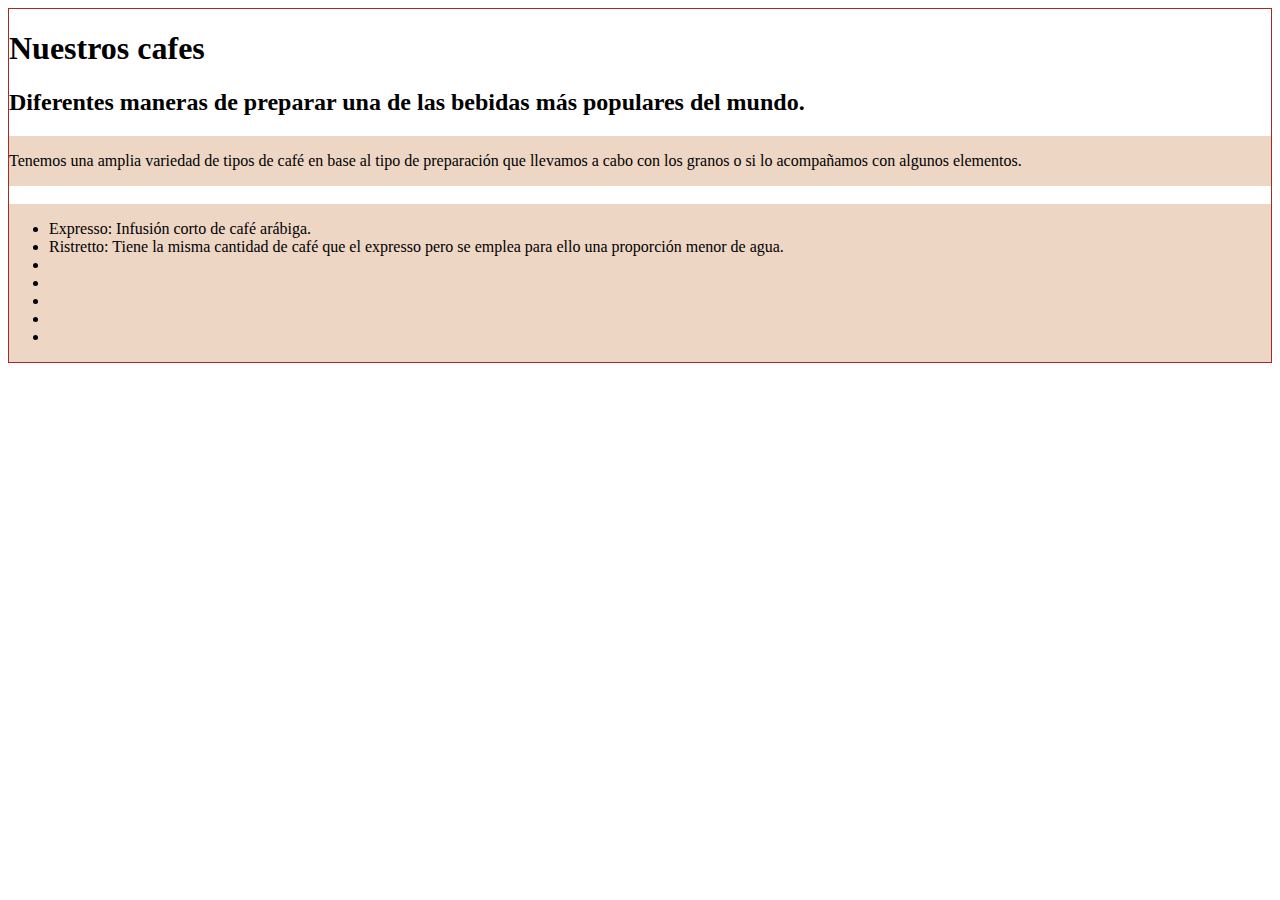
<file: pages/cafes.html>
<!DOCTYPE html>
<html lang="en">

<head>
    <meta charset="UTF-8">
    <link rel="stylesheet" href="../css/style.css">
    <meta name="viewport" content="width=device-width, initial-scale=1.0">
    <title>Cafelandya</title>
</head>

<body>
    <h1>Nuestros cafes</h1>
    <h2>Diferentes maneras de preparar una de las bebidas más populares del mundo.</h2>
    <div class="cafes-container">
        <p>Tenemos una amplia variedad de tipos de café en base al tipo de preparación que llevamos a cabo con los
            granos o si lo acompañamos con algunos elementos.</p>
    </div>
    <br>

    

    <div class="cafes-container">
        <ul>
            <li>
                Expresso: Infusión corto de café arábiga.
            </li>
            <li>
                Ristretto: Tiene la misma cantidad de café que el expresso pero se emplea para ello una proporción menor
                de agua.
            </li>
            <li></li>
            <li></li>
            <li></li>
            <li></li>
            <li></li>
        </ul>
    </div>




</body>

</html>
</file>
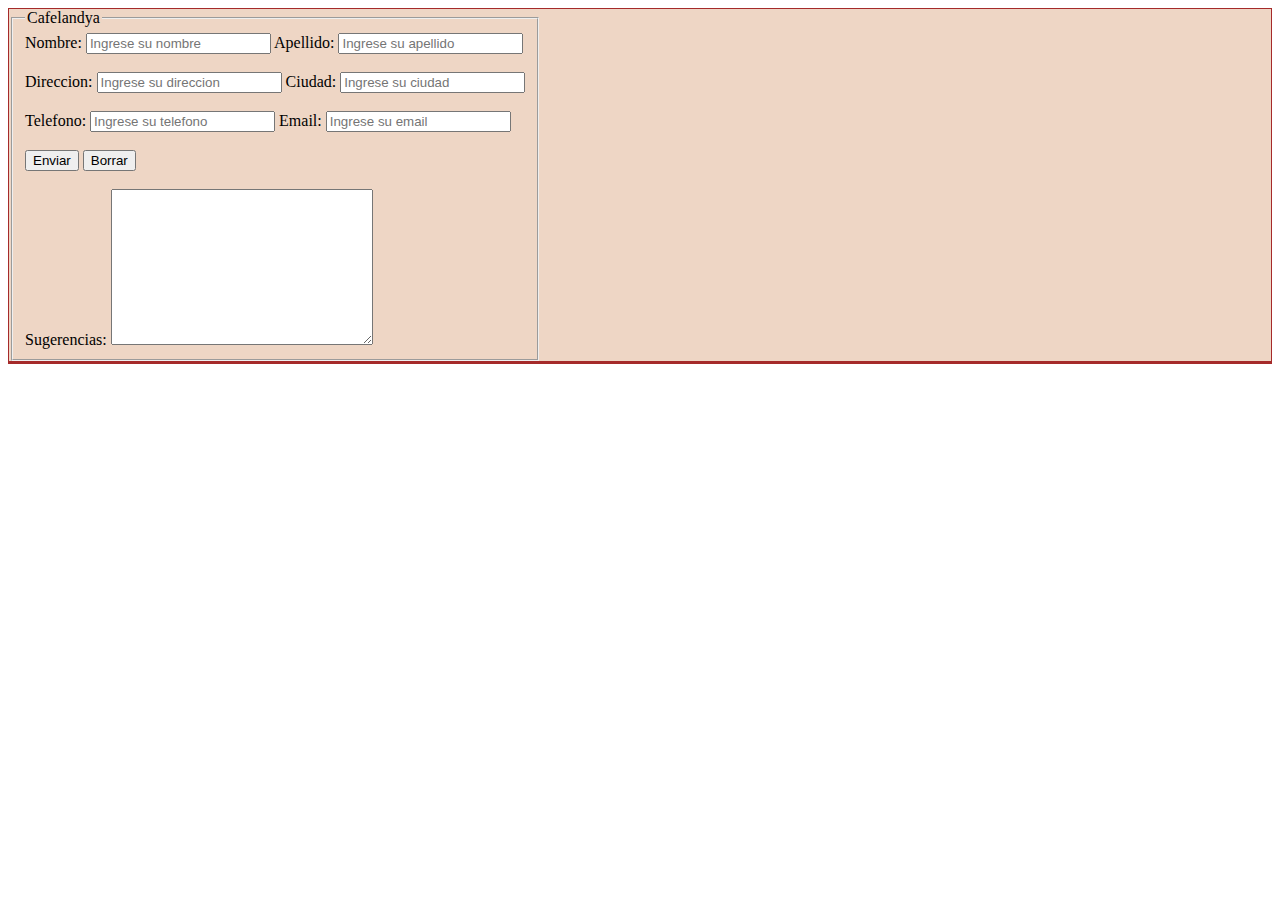
<file: pages/contacto.html>
<!DOCTYPE html>
<html lang="en">
<head>
    <meta charset="UTF-8">
    <link rel="stylesheet" href="../css/style.css">
    <meta name="viewport" content="width=device-width, initial-scale=1.0">
    <title>Contacto</title>
</head>
<body>
    <div class="cafes-container">
    <form action="../index.html">
        <fieldset>
            <legend>Cafelandya</legend>
            <label for="fname">Nombre:</label>
            <input type="text" id="fname" name="fname" placeholder="Ingrese su nombre" maxlength="30">
            <label for="apellido">Apellido:</label>
            <input type="text" id="apellido" name="apellido" placeholder="Ingrese su apellido" maxlength="30"> <br><br>
            <label for="direccion">Direccion:</label>
            <input type="text" id="direccion" name="direccion" placeholder="Ingrese su direccion" maxlength="50">
            <label for="ciudad">Ciudad:</label>
            <input type="text" id="ciudad" name="ciudad" placeholder="Ingrese su ciudad" maxlength="50"> <br><br>
            <label for="telefono">Telefono:</label>
            <input type="tel" id="telefono" name="telefono" placeholder="Ingrese su telefono" maxlength="30">
            <label for="email">Email:</label>
            <input type="email" id="email" name="email" placeholder="Ingrese su email"> <br><br>
            <input type="submit" value="Enviar">
            <input type="reset" value="Borrar"><br><br>
            <label for="sugerencias">Sugerencias:</label>
            <textarea name="sugerencias" id="sugerencias" cols="30" rows="10"></textarea>
            
        </fieldset>
    </for> </div>
    <footer></footer>
    
</body>
</html>
</file>
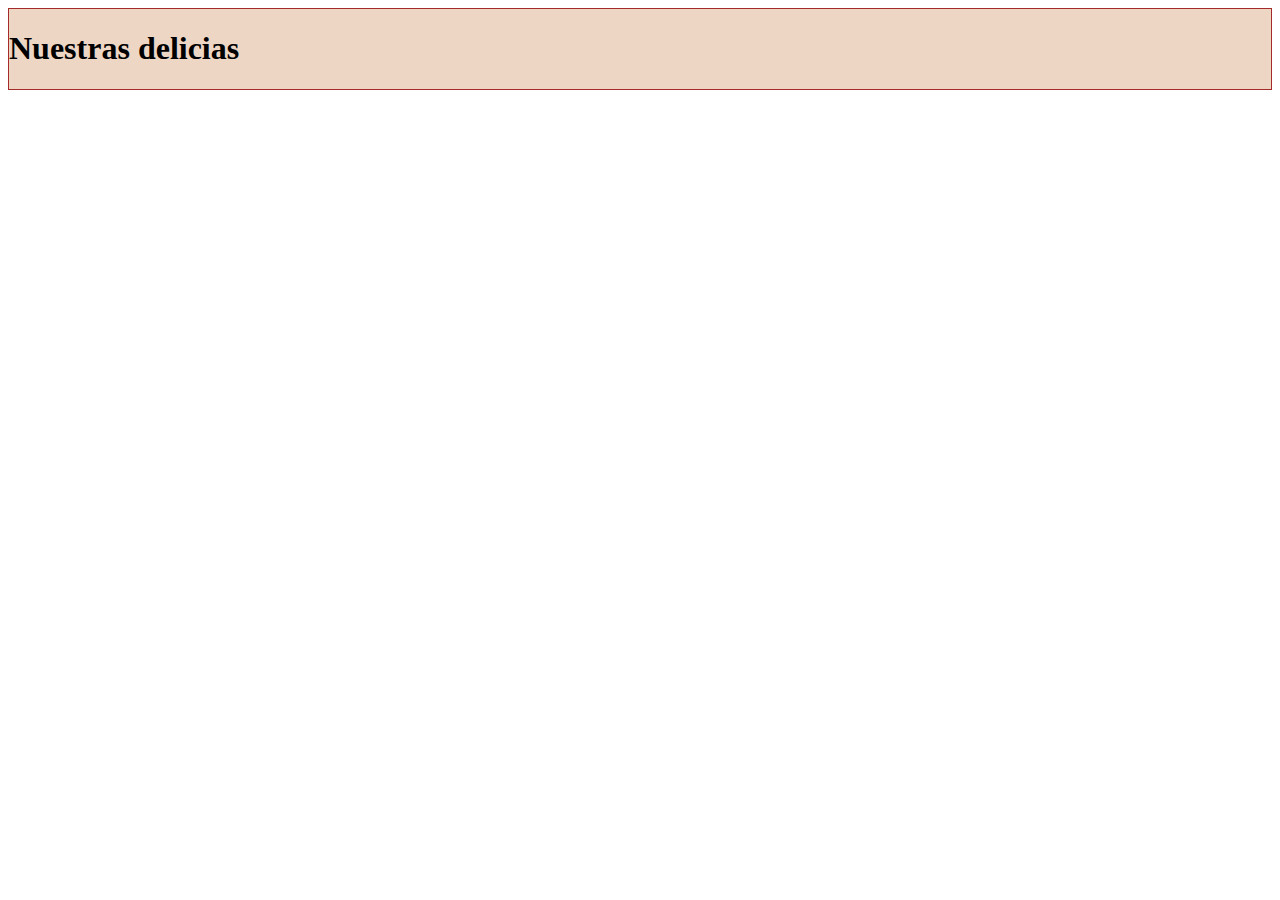
<file: pages/pasteleria.html>
<!DOCTYPE html>
<html lang="en">
<head>
    <meta charset="UTF-8">
    <link rel="stylesheet" href="../css/style.css">
    <meta name="viewport" content="width=device-width, initial-scale=1.0">
    <title>Pasteleria</title>
</head>
<body>
<div class="cafes-container">
    <h1>Nuestras delicias</h1>
</div>    
</body>
</html>
</file>
<file: css/style.css>
body,
header,
main,
footer {
    border: 1px brown solid;
    margin: 0, 5rem;
    padding: 0%;
}

.logo-container {
    height: 30px;
    background-color: #e2d1c3;

}

.cafes-container {
    display: flex;
    flex-flow: row wrap;
    gap: 10px;
    background-color: rgb(238, 214, 197);
    justify-content: flex-start;
}

.cafes-container > div {
    width: 110px;
    text-align: center;
    line-height: normal;
    font-size: medium;
}

.cafes-varios {
    display: flex;
    flex-flow: row wrap;
    font-family: 'Times New Roman', Times, serif;
    background-image: url(../img/granos-cafe.jpg); 
    background-repeat: no-repeat;
    background-position: center;
    background-size: cover;
    background-attachment: fixed;
    align-content: space-between;
    

}


.cafes-varios > div {
    display: grid;
    width: 100px;
    height: 100px;
    margin: 20px;
    text-align: center;
    line-height: 100px;
    font-size: 80px;
    padding: 50px;
    
    
}
</file>
